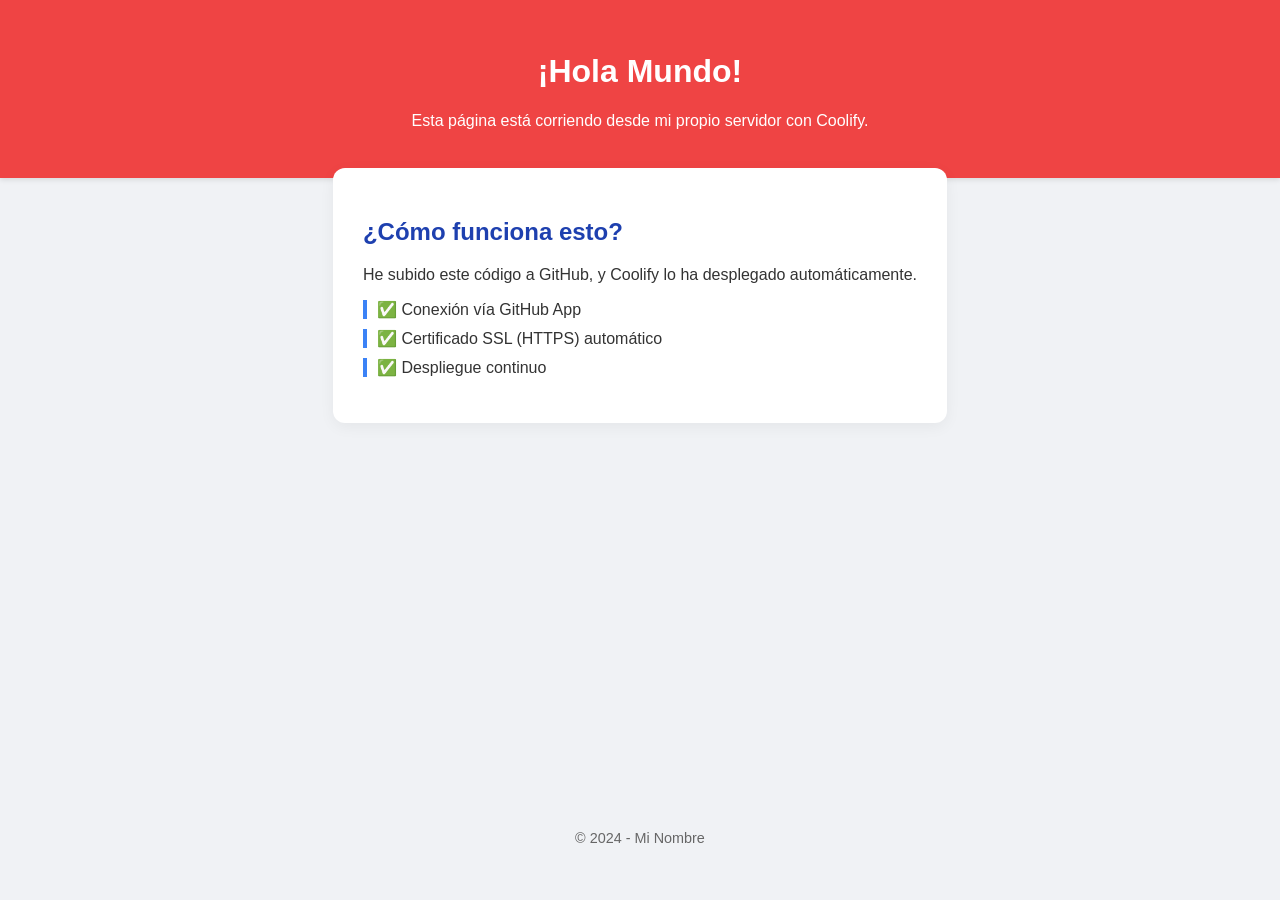
<file: index.html>
<!DOCTYPE html>
<html lang="es">
<head>
    <meta charset="UTF-8">
    <meta name="viewport" content="width=device-width, initial-scale=1.0">
    <title>Mi Web en Coolify</title>
    <link rel="stylesheet" href="style.css">
</head>
<body>
    <header>
        <h1>¡Hola Mundo!</h1>
        <p>Esta página está corriendo desde mi propio servidor con Coolify.</p>
    </header>

    <main>
        <section class="card">
            <h2>¿Cómo funciona esto?</h2>
            <p>He subido este código a GitHub, y Coolify lo ha desplegado automáticamente.</p>
            <ul>
                <li>✅ Conexión vía GitHub App</li>
                <li>✅ Certificado SSL (HTTPS) automático</li>
                <li>✅ Despliegue continuo</li>
            </ul>
        </section>
    </main>

    <footer>
        <p>&copy; 2024 - Mi Nombre</p>
    </footer>
</body>
</html>
</file>
<file: style.css>
/* Estilos generales */
body {
    font-family: 'Segoe UI', Tahoma, Geneva, Verdana, sans-serif;
    background-color: #f0f2f5;
    color: #333;
    margin: 0;
    display: flex;
    flex-direction: column;
    align-items: center;
    min-height: 100vh;
}

header {
    background-color: #ef4444; /* Rojo moderno */
    color: white;
    width: 100%;
    padding: 2rem 0;
    text-align: center;
    box-shadow: 0 2px 5px rgba(0,0,0,0.1);
}

main {
    padding: 20px;
    max-width: 800px;
}

.card {
    background: white;
    padding: 30px;
    border-radius: 12px;
    box-shadow: 0 4px 15px rgba(0,0,0,0.05);
    margin-top: -30px;
}

h2 {
    color: #1e40af;
}

ul {
    list-style: none;
    padding: 0;
}

li {
    margin: 10px 0;
    padding-left: 10px;
    border-left: 4px solid #3b82f6;
}

footer {
    margin-top: auto;
    padding: 40px;
    font-size: 0.9rem;
    color: #666;
}
</file>
